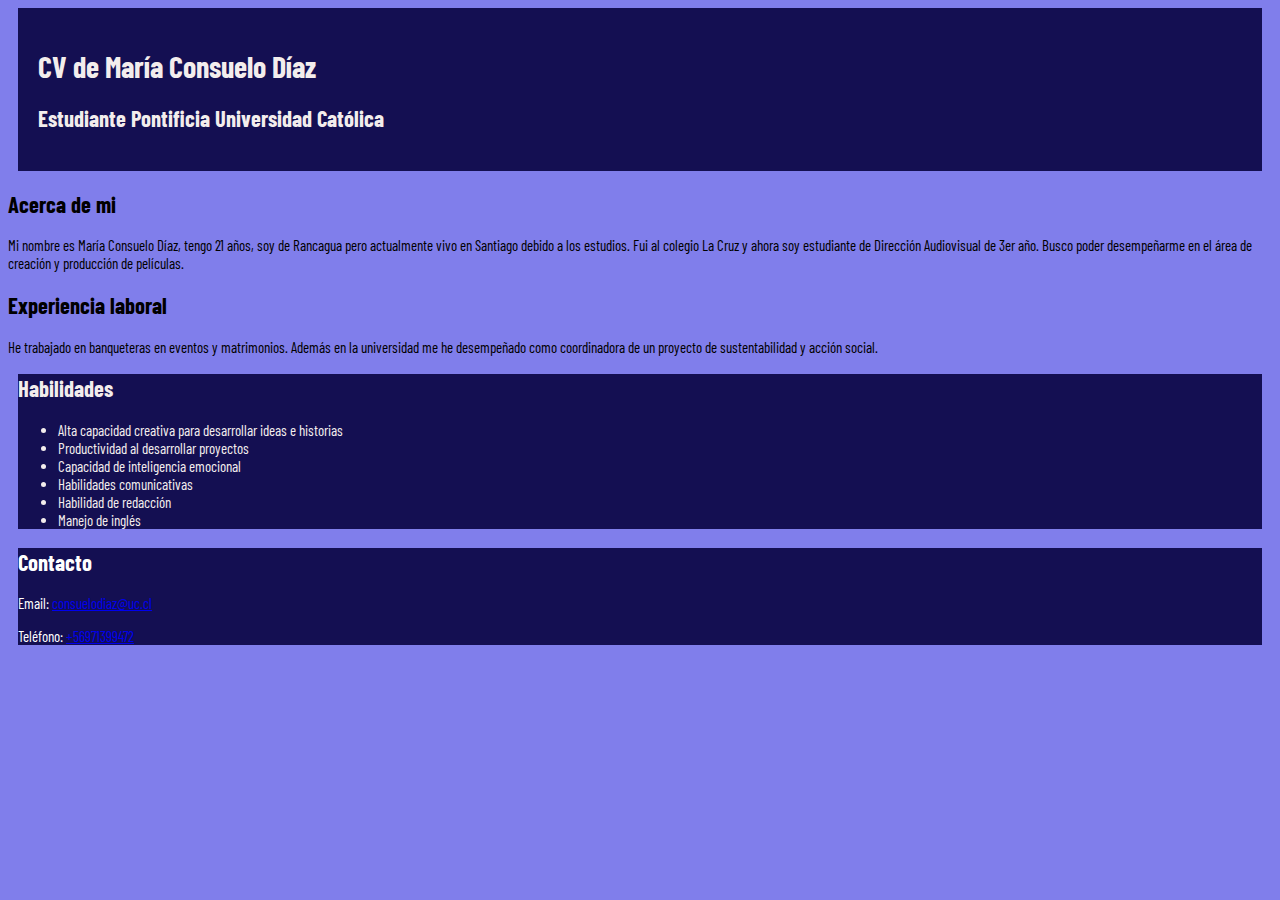
<file: docs/index.html>
<!DOCTYPE html> 
<html lang="en">
<head>
    <meta charset="UTF-8">
    <meta name="viewport" content="width=device-width, initial-scale=1.0">
    <link href='https://fonts.googleapis.com/css?family=Barlow Condensed' rel='stylesheet'>
    <title>Mi primera pagina web</title>
    <meta name="description" content="Mi primer pagina web hecha por mi">
    <meta name="author" content="Consuelo">
    <link rel="icon" type="image/png" href="file:///C:/Users/Mar%C3%ADa%20Consuelo/Downloads/Dise%C3%B1o%20sin%20t%C3%ADtulo%20(7).pdf">
    <link rel="stylesheet" href="style.css">
</head>
<body>
    <main>
    <header id="header">
    <h1>CV de María Consuelo Díaz</h1>
    <h2>Estudiante Pontificia Universidad Católica</h2>
    </header>
    <section id="adm"> 
    <h2> Acerca de mi </h2>  
    <p> Mi nombre es María Consuelo Díaz, tengo 21 años, soy de Rancagua pero actualmente vivo en Santiago debido a los estudios. Fui al colegio La Cruz y ahora soy estudiante de Dirección Audiovisual de 3er año. Busco poder desempeñarme en el área de creación y producción de películas. </p> </section>
    <section id="el"> 
    <h2> Experiencia laboral </h2>
    <p>He trabajado en banqueteras en eventos y matrimonios. Además en la universidad me he desempeñado como coordinadora de un proyecto de sustentabilidad y acción social. </p> </section>
    <section id="habilidades"> 
    <h2> Habilidades </h2>
    <ul>
        <li>Alta capacidad creativa para desarrollar ideas e historias</li>
        <li>Productividad al desarrollar proyectos </li> 
        <li>Capacidad de inteligencia emocional</li>
        <li>Habilidades comunicativas</li>
        <li>Habilidad de redacción</li>
        <li>Manejo de inglés</li>
    </ul> </section>
    <section id="contacto"> 
    <h2>Contacto</h2>
        <p>Email: <a href="mailto: consuelodiaz@uc.cl">consuelodiaz@uc.cl</a></p>
        <p>Teléfono: <a href="tel: +56971399472">+56971399472</a></p></section> 
</main>
</body>
</html>
</file>
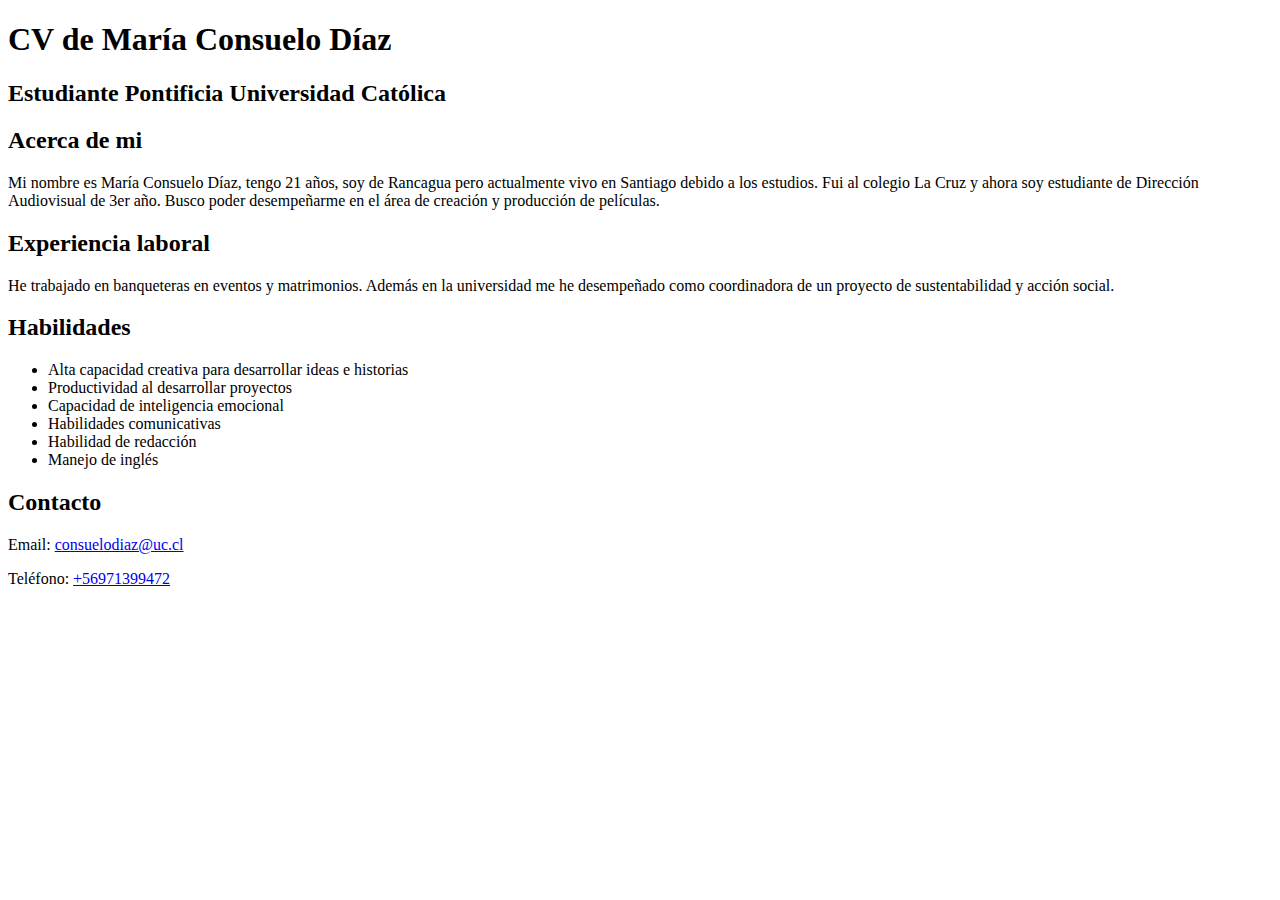
<file: Tareas/Tarea_03/index.html>
<!DOCTYPE html> 
<html lang="en">
<head>
    <meta charset="UTF-8">
    <meta name="viewport" content="width=device-width, initial-scale=1.0">
    <title>Mi primera pagina web</title>
    <meta name="description" content="Mi primer pagina web hecha por mi">
    <meta name="author" content="Consuelo">
    <link rel="icon" type="image/png" href="file:///C:/Users/Mar%C3%ADa%20Consuelo/Downloads/Dise%C3%B1o%20sin%20t%C3%ADtulo%20(7).pdf">
    
<head>
<body>
    <h1>CV de María Consuelo Díaz</h1>
    <h2>Estudiante Pontificia Universidad Católica</h2>
    <h2> Acerca de mi </h2>  
    <p> Mi nombre es María Consuelo Díaz, tengo 21 años, soy de Rancagua pero actualmente vivo en Santiago debido a los estudios. Fui al colegio La Cruz y ahora soy estudiante de Dirección Audiovisual de 3er año. Busco poder desempeñarme en el área de creación y producción de películas. </p>
    <h2> Experiencia laboral </h2>
    He trabajado en banqueteras en eventos y matrimonios. Además en la universidad me he desempeñado como coordinadora de un proyecto de sustentabilidad y acción social. 
    <h2> Habilidades </h2>
    <ul>
        <li>Alta capacidad creativa para desarrollar ideas e historias</li>
        <li>Productividad al desarrollar proyectos </li> 
        <li>Capacidad de inteligencia emocional</li>
        <li>Habilidades comunicativas</li>
        <li>Habilidad de redacción</li>
        <li>Manejo de inglés</li>
    </ul>
    <h2>Contacto</h2>
        <p>Email: <a href="mailto: consuelodiaz@uc.cl">consuelodiaz@uc.cl</a></p>
        <p>Teléfono: <a href="tel: +56971399472">+56971399472</a></p>

<body> 
</html>
</file>
<file: docs/style.css>
body{
    background-color: rgb(128, 126, 235);
    border: 20px rgb(247, 238, 242);
    font-family: 'Barlow Condensed';font-size: 15px;
  }
  
  header {
    color: rgb(243, 237, 237);
    background-color: rgb(20, 15, 82);
    margin-left: 10px;
    margin-right: 10px;
    border: 10px rgb(186, 208, 241);
    padding: 20px;
  }
  
  section#ADM {
    color: rgb(243, 237, 237);
    background-color: rgb(20, 15, 82);
     margin-left: 10px;
     margin-right: 10px;
     border: 10px, rgb(186, 208, 241);
  }
    
  section#EL {
    color: rgb(243, 237, 237);
    background-color: rgb(20, 15, 82);
     margin-left: 10px;
     margin-right: 10px;
     border: 10px, rgb(186, 208, 241);
  }

section#habilidades {
    color: rgb(243, 237, 237);
    background-color: rgb(20, 15, 82);
     margin-left: 10px;
     margin-right: 10px;
     border: 10px, rgb(186, 208, 241);
  }
    
 section#contacto {
     color: white;
     background-color: rgb(20, 15, 82);
     margin-left: 10px;
     margin-right: 10px;
     border: 10px, rgb(186, 208, 241);
  }
</file>
